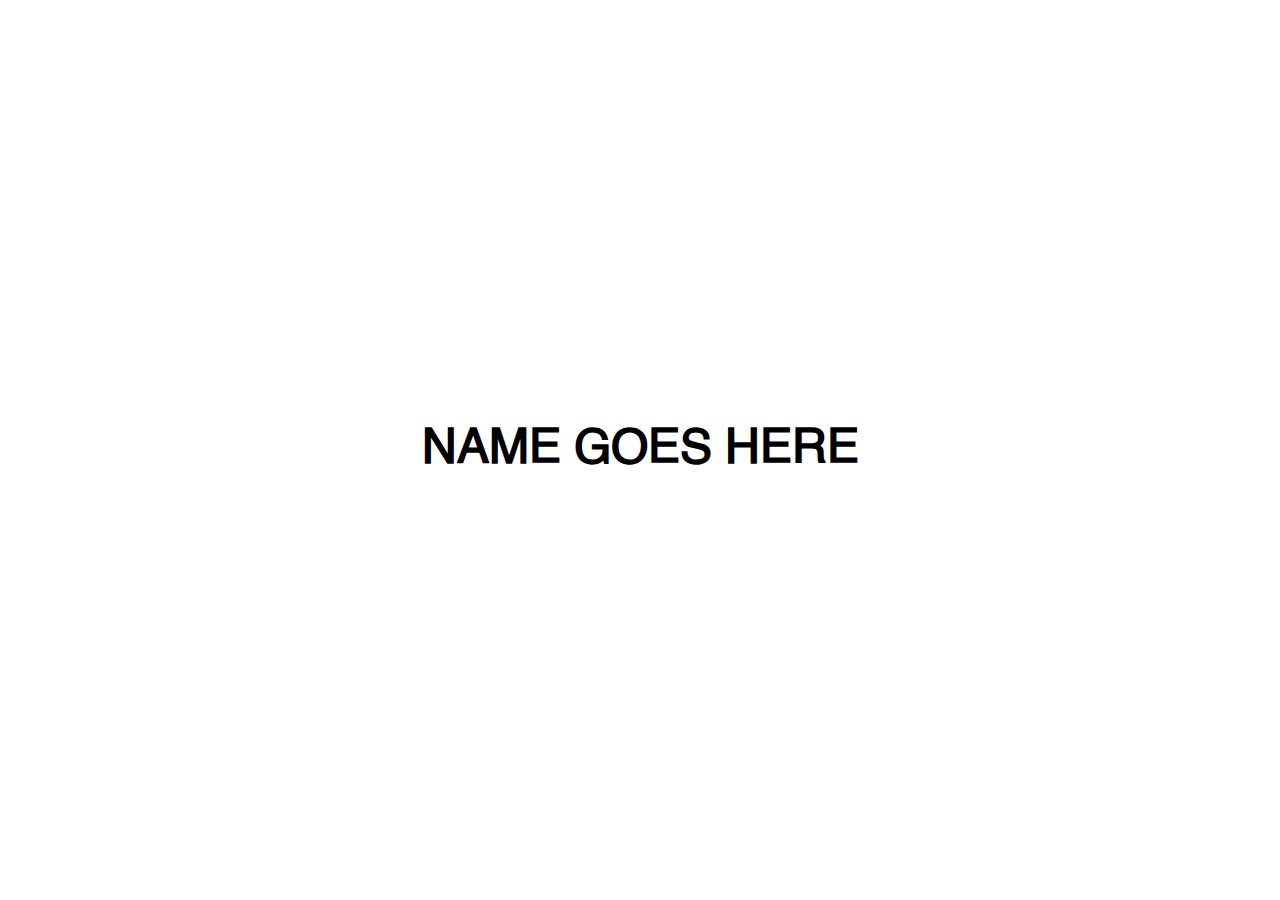
<file: index.html>
<!DOCTYPE html>
<html lang="en">
<head>
    <meta charset="UTF-8">
    <meta name="viewport" content="width=device-width, initial-scale=1.0">
    <title>NAME GOES HERE®</title>
    <link rel="stylesheet" href="styles.css">
    <link rel="icon" href="favicon.ico" type="image/x-icon">
</head>
<body class="fade fade-in">
    <div class="container">
        <a href="https://namegoeshe.re/artists" id="transition-link">
            <h1>NAME GOES HERE</h1>
        </a>
    </div>
    <script src="script.js"></script>
</body>
</html>
</file>
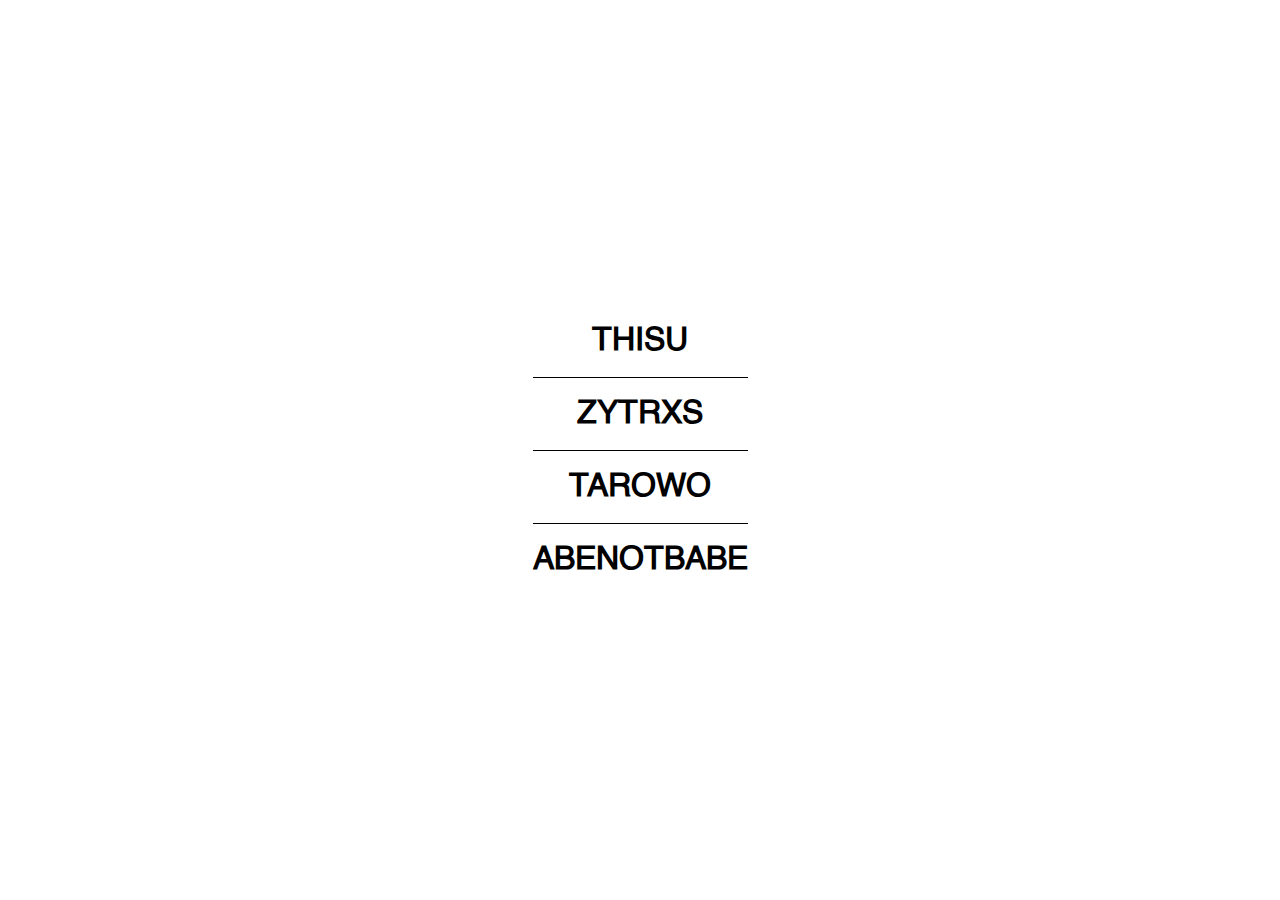
<file: artists.html>
<!DOCTYPE html>
<html lang="en">
<head>
    <meta charset="UTF-8">
    <meta name="viewport" content="width=device-width, initial-scale=1.0">
    <title>ARTISTS®</title>
    <link rel="stylesheet" href="styles.css">
    <link rel="icon" href="favicon.ico" type="image/x-icon">
</head>
<body class="fade fade-in">
    <div class="container">
        <a href="https://soundcloud.com/thisu2004" class="artist-link">
            <h2>THISU</h2>
        </a>
        <hr>
        <a href="https://soundcloud.com/zytrxs" class="artist-link">
            <h2>ZYTRXS</h2>
        </a>
        <hr>
        <a href="https://tarowo.lol" class="artist-link">
            <h2>TAROWO</h2>
        </a>
        <hr>
        <a href="https://www.youtube.com/channel/UCvLX5VSKOc82VoTzVGAFsvA" class="artist-link">
            <h2>ABENOTBABE</h2>
        </a>
    </div>
    <script src="script.js"></script>
</body>
</html>
</file>
<file: styles.css>
@font-face {
    font-family: 'CustomHelvetica';
    src: url('Helvetica.woff') format('woff');
    font-weight: normal;
    font-style: normal;
}

body, html {
    margin: 0;
    padding: 0;
    height: 100%;
    width: 100%;
    font-family: 'CustomHelvetica', Helvetica, Arial, sans-serif;
    background-color: white;
    display: flex;
    justify-content: center;
    align-items: center;
    overflow: hidden;
}

.fade {
    opacity: 1;
    transition: opacity 0.5s ease-in-out;
}

.fade-out {
    opacity: 0;
}

.fade-in {
    opacity: 1;
}

.container {
    text-align: center;
}

.container a {
    text-decoration: none;
    color: black;
}

.container h1 {
    font-size: 3em;
    margin: 0;
    padding: 0;
}

.artist-link {
    text-decoration: none;
    color: black;
    display: block;
    margin: 20px 0;
}

.artist-link h2 {
    font-size: 2em;
    margin: 0;
    padding: 0;
}

hr {
    border: 0;
    border-top: 1px solid black;
    margin: 10px 0;
}
</file>
